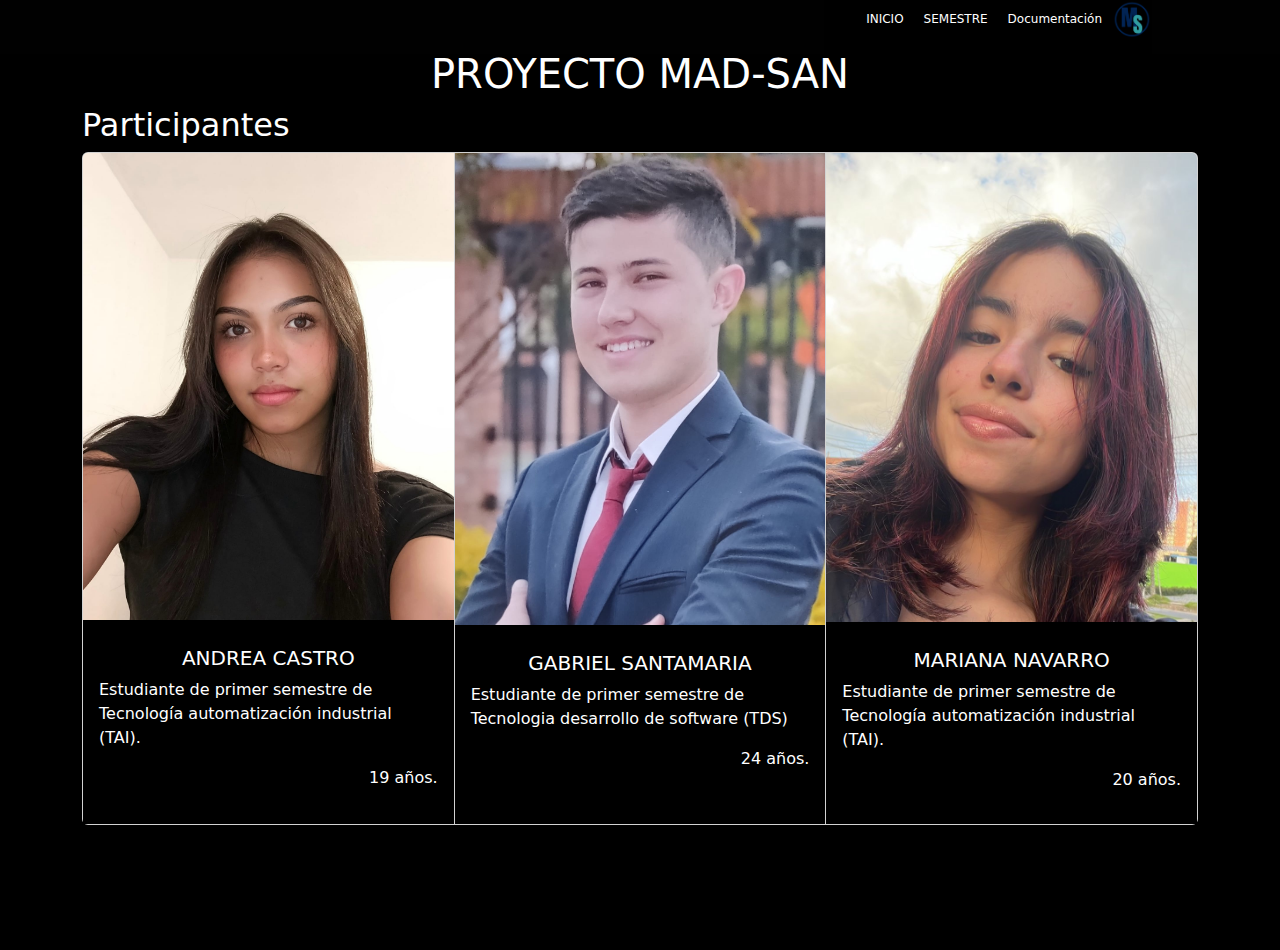
<file: index.html>
<!DOCTYPE html>
<html lang="en">
<head>
    <meta charset="UTF-8">
    <meta name="viewport" content="width=device-width, initial-scale=1.0">
    <link href="https://cdn.jsdelivr.net/npm/bootstrap@5.3.3/dist/css/bootstrap.min.css" rel="stylesheet" integrity="sha384-QWTKZyjpPEjISv5WaRU9OFeRpok6YctnYmDr5pNlyT2bRjXh0JMhjY6hW+ALEwIH" crossorigin="anonymous">
    <script src="https://cdn.jsdelivr.net/npm/bootstrap@5.3.3/dist/js/bootstrap.bundle.min.js" integrity="sha384-YvpcrYf0tY3lHB60NNkmXc5s9fDVZLESaAA55NDzOxhy9GkcIdslK1eN7N6jIeHz" crossorigin="anonymous"></script>
    <script src="https://cdn.jsdelivr.net/npm/@popperjs/core@2.11.8/dist/umd/popper.min.js" integrity="sha384-I7E8VVD/ismYTF4hNIPjVp/Zjvgyol6VFvRkX/vR+Vc4jQkC+hVqc2pM8ODewa9r" crossorigin="anonymous"></script>
    <script src="https://cdn.jsdelivr.net/npm/bootstrap@5.3.3/dist/js/bootstrap.min.js" integrity="sha384-0pUGZvbkm6XF6gxjEnlmuGrJXVbNuzT9qBBavbLwCsOGabYfZo0T0to5eqruptLy" crossorigin="anonymous"></script>
    <link rel="icon" href="IMG/Logo.ico">
    <title>MAD-SAN</title>
    <link rel="stylesheet" href="CSS/estilos.css">
    <!--script src="JS/Acciones.js"></-script>-->
</head>

<body>

  <header class="header">

    <div class="logo"></div>
    <input type="checkbox" id="toggle">
    <label for="toggle"> <img src="IMG/Menu.svg" alt="menu"></label>

    <nav class="navigation">
        <ul> 
            <li><a href="index.html">INICIO</a></li>
            <li>
              <a href="#">SEMESTRE</a>
              <ul>
                  <li><a href="Semestre1.html">Semestre I</a></li>
                  <li><a href="Semestre2.html">Semestre II</a></li>
                  <li><a href="Semestre3.html">Semestre III</a></li>
                  <li><a href="Semestre4.html">Semestre IV</a></li>
                  <li><a href="Semestre5.html">Semestre V</a></li>
                  <li><a href="Semestre6.html">Semestre VI</a></li>
              </ul>
            </li>
            <li><a href="DOCS/Documento.pdf" target="_blank">Documentación</a></li>
        </ul>
        <img id="logo" src="IMG/logo.png" alt="Logo de MAD-SAN">
    </nav>
  </header>
    <div class="container">      
        <h1 class="title1">PROYECTO MAD-SAN</h1>
        <h2>Participantes</h2>
        <div class="card-group">
            <div class="card">
              <img src="IMG/Andrea.jpg" class="card-img-top" alt="...">
              <div class="card-body">
                <h5 class="card-title">ANDREA CASTRO</h5>
                <p class="card-text">Estudiante de primer semestre de Tecnología automatización industrial (TAI).</p>
                <p class="card-text1">19 años.</p>
                <!--p class="card-text"><small class="text-body-secondary"></small></1-p>-->
              </div>
            </div>
            <div class="card">
              <img src="IMG/Gabriel.jpg" class="card-img-top" alt="...">
              <div class="card-body">
                <h5 class="card-title">GABRIEL SANTAMARIA</h5>
                <p class="card-text">Estudiante de primer semestre de Tecnologia desarrollo de software (TDS)</p>
                <p class="card-text1">24 años.</p>
                <!--p class="card-text"><small class="text-body-secondary"></small></1-p>-->
              </div>
            </div>
            <div class="card">
              <img src="IMG/Mariana.jpg" class="card-img-top" alt="...">
              <div class="card-body">
                <h5 class="card-title">MARIANA NAVARRO</h5>
                <p class="card-text">Estudiante de primer semestre de Tecnología automatización industrial (TAI).</p>
                <p class="card-text1">20 años.</p>
                <!--p class="card-text"><small class="text-body-secondary"></small></1-p>-->
            </div>
            </div>
        </div>    
    </div>
</body>

</html>
</file>
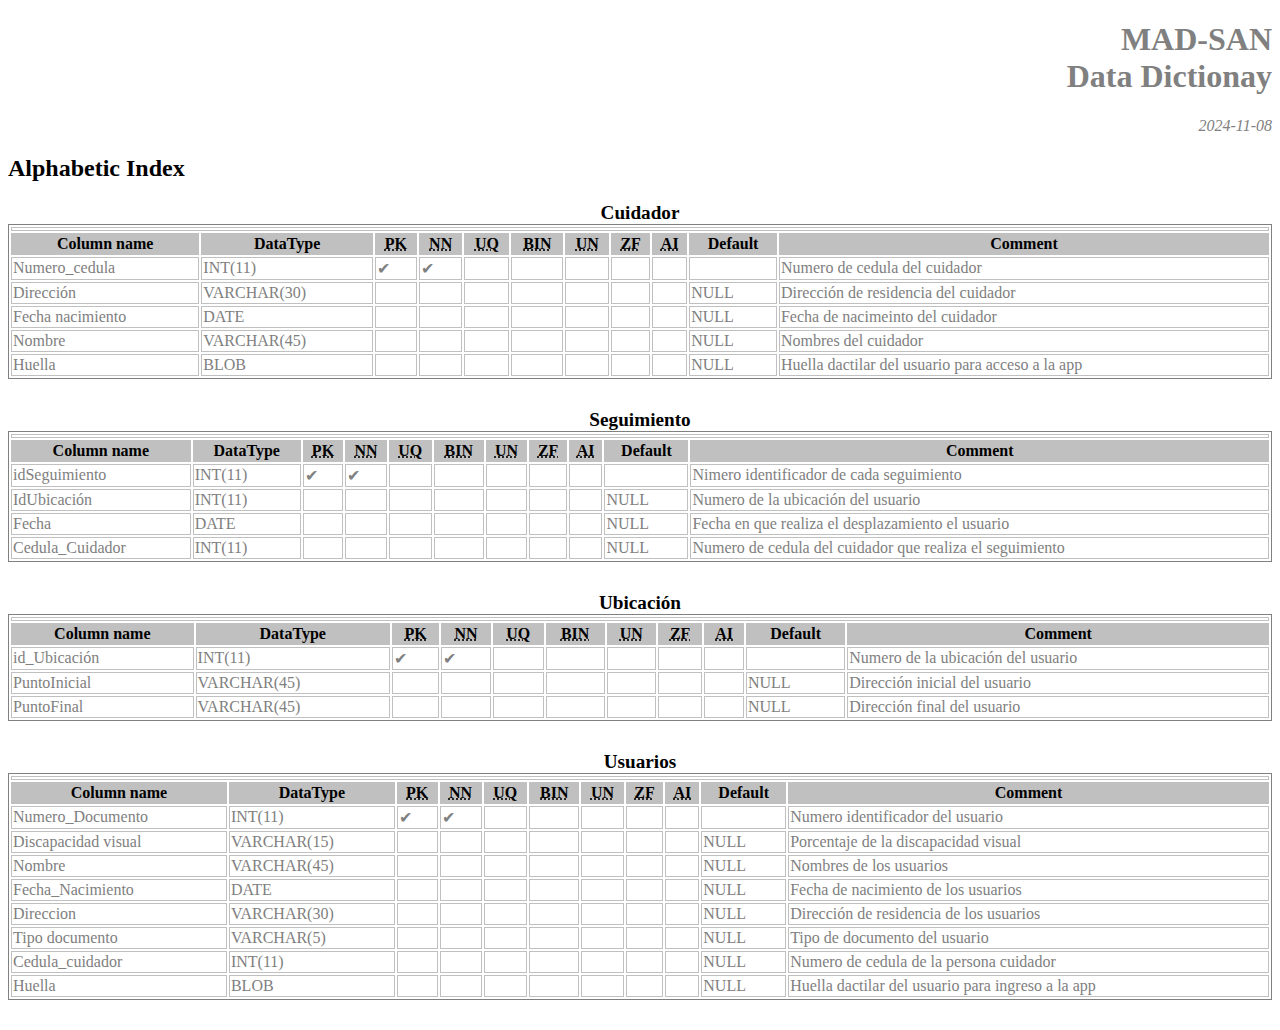
<file: Dic_Datos.html>
<!DOCTYPE html>
<html>
<head>
    <meta charset="UTF-8" />
    <meta name="author" content="WB DataDic" />
    <meta name="description" content="madsan Data Dictionary." />
    <title>MAD-SAN Data Dictionary</title>
    <style type="text/css">
    table{
        width: 100%;
        margin-bottom: 30px;
    }
    abbr{
        cursor: help;
    }
    table, td, th{
        border-style: solid;
        border-width: 1px;
    }
    table caption{
        font-size: 120%;
        font-weight: bold;
    }
    caption{
        color: black;
    }
    td, th{
        border-color: silver;
    }
    tr:hover{
        color: #333;
        background-color: #F2F2F2;
    }
    th{
        background-color: silver;
    }
    td{
        color: gray;
    }
    ul{
        font-style: italic;
    }
    #title-sect{
        color: gray;
        text-align: right;
    }
    .proj-desc{
        text-align: right;
    }
    </style>
</head>
<body>
    <div id="title-sect">
        <h1>MAD-SAN<br> Data Dictionay</h1>
        <p><em>2024-11-08</em></p>
        <p class="proj-desc"><em></em></p>
    </div>
    <h2>Alphabetic Index</h2>
        <!--ul>
            <li><a href='#cuidador'>cuidador</a></li>
            <li><a href='#seguimiento'>seguimiento</a></li>
            <li><a href='#ubicación'>ubicación</a></li>
            <li><a href='#usuarios'>usuarios</a></li>
        </-ul>-->
    <table id='cuidador'>
        <caption>Cuidador</caption>
        <tr><td colspan='11'></td></tr>
        <tr>
            <th>Column name</th>
            <th>DataType</th>
            <th><abbr title='Primary Key'>PK</abbr></th>
            <th><abbr title='Not Null'>NN</abbr></th>
            <th><abbr title='Unique'>UQ</abbr></th>
            <th><abbr title='Binary'>BIN</abbr></th>
            <th><abbr title='Unsigned'>UN</abbr></th>
            <th><abbr title='Zero Fill'>ZF</abbr></th>
            <th><abbr title='Auto Increment'>AI</abbr></th>
            <th>Default</th>
            <th>Comment</th>
        </tr>
        <tr>
            <td>Numero_cedula</td>
            <td>INT(11)</td>
            <td>&#10004;</td>
            <td>&#10004;</td>
            <td>&nbsp;</td>
            <td>&nbsp;</td>
            <td>&nbsp;</td>
            <td>&nbsp;</td>
            <td class='attr'>&nbsp;</td>
            <td></td>
            <td>Numero de cedula del cuidador</td>
        </tr>
        <tr>
            <td>Dirección</td>
            <td>VARCHAR(30)</td>
            <td>&nbsp;</td>
            <td>&nbsp;</td>
            <td>&nbsp;</td>
            <td>&nbsp;</td>
            <td>&nbsp;</td>
            <td>&nbsp;</td>
            <td class='attr'>&nbsp;</td>
            <td>NULL</td>
            <td>Dirección de residencia del cuidador</td>
        </tr>
        <tr>
            <td>Fecha nacimiento</td>
            <td>DATE</td>
            <td>&nbsp;</td>
            <td>&nbsp;</td>
            <td>&nbsp;</td>
            <td>&nbsp;</td>
            <td>&nbsp;</td>
            <td>&nbsp;</td>
            <td class='attr'>&nbsp;</td>
            <td>NULL</td>
            <td>Fecha de nacimeinto del cuidador</td>
        </tr>
        <tr>
            <td>Nombre</td>
            <td>VARCHAR(45)</td>
            <td>&nbsp;</td>
            <td>&nbsp;</td>
            <td>&nbsp;</td>
            <td>&nbsp;</td>
            <td>&nbsp;</td>
            <td>&nbsp;</td>
            <td class='attr'>&nbsp;</td>
            <td>NULL</td>
            <td>Nombres del cuidador</td>
        </tr>
        <tr>
            <td>Huella</td>
            <td>BLOB</td>
            <td>&nbsp;</td>
            <td>&nbsp;</td>
            <td>&nbsp;</td>
            <td>&nbsp;</td>
            <td>&nbsp;</td>
            <td>&nbsp;</td>
            <td class='attr'>&nbsp;</td>
            <td>NULL</td>
            <td>Huella dactilar del usuario para acceso a la app</td>
        </tr>
    <table id='seguimiento'>
        <caption>Seguimiento</caption>
        <tr><td colspan='11'></td></tr>
        <tr>
            <th>Column name</th>
            <th>DataType</th>
            <th><abbr title='Primary Key'>PK</abbr></th>
            <th><abbr title='Not Null'>NN</abbr></th>
            <th><abbr title='Unique'>UQ</abbr></th>
            <th><abbr title='Binary'>BIN</abbr></th>
            <th><abbr title='Unsigned'>UN</abbr></th>
            <th><abbr title='Zero Fill'>ZF</abbr></th>
            <th><abbr title='Auto Increment'>AI</abbr></th>
            <th>Default</th>
            <th>Comment</th>
        </tr>
        <tr>
            <td>idSeguimiento</td>
            <td>INT(11)</td>
            <td>&#10004;</td>
            <td>&#10004;</td>
            <td>&nbsp;</td>
            <td>&nbsp;</td>
            <td>&nbsp;</td>
            <td>&nbsp;</td>
            <td class='attr'>&nbsp;</td>
            <td></td>
            <td>Nimero identificador de cada seguimiento</td>
        </tr>
        <tr>
            <td>IdUbicación</td>
            <td>INT(11)</td>
            <td>&nbsp;</td>
            <td>&nbsp;</td>
            <td>&nbsp;</td>
            <td>&nbsp;</td>
            <td>&nbsp;</td>
            <td>&nbsp;</td>
            <td class='attr'>&nbsp;</td>
            <td>NULL</td>
            <td>Numero de la ubicación del usuario</td>
        </tr>
        <tr>
            <td>Fecha</td>
            <td>DATE</td>
            <td>&nbsp;</td>
            <td>&nbsp;</td>
            <td>&nbsp;</td>
            <td>&nbsp;</td>
            <td>&nbsp;</td>
            <td>&nbsp;</td>
            <td class='attr'>&nbsp;</td>
            <td>NULL</td>
            <td>Fecha en que realiza el desplazamiento el usuario</td>
        </tr>
        <tr>
            <td>Cedula_Cuidador</td>
            <td>INT(11)</td>
            <td>&nbsp;</td>
            <td>&nbsp;</td>
            <td>&nbsp;</td>
            <td>&nbsp;</td>
            <td>&nbsp;</td>
            <td>&nbsp;</td>
            <td class='attr'>&nbsp;</td>
            <td>NULL</td>
            <td>Numero de cedula del cuidador que realiza el seguimiento</td>
        </tr>
    <table id='ubicación'>
        <caption>Ubicación</caption>
        <tr><td colspan='11'></td></tr>
        <tr>
            <th>Column name</th>
            <th>DataType</th>
            <th><abbr title='Primary Key'>PK</abbr></th>
            <th><abbr title='Not Null'>NN</abbr></th>
            <th><abbr title='Unique'>UQ</abbr></th>
            <th><abbr title='Binary'>BIN</abbr></th>
            <th><abbr title='Unsigned'>UN</abbr></th>
            <th><abbr title='Zero Fill'>ZF</abbr></th>
            <th><abbr title='Auto Increment'>AI</abbr></th>
            <th>Default</th>
            <th>Comment</th>
        </tr>
        <tr>
            <td>id_Ubicación</td>
            <td>INT(11)</td>
            <td>&#10004;</td>
            <td>&#10004;</td>
            <td>&nbsp;</td>
            <td>&nbsp;</td>
            <td>&nbsp;</td>
            <td>&nbsp;</td>
            <td>&nbsp;</td>
            <td></td>
            <td>Numero de la ubicación del usuario</td>
        </tr>
        <tr>
            <td>PuntoInicial</td>
            <td>VARCHAR(45)</td>
            <td>&nbsp;</td>
            <td>&nbsp;</td>
            <td>&nbsp;</td>
            <td>&nbsp;</td>
            <td>&nbsp;</td>
            <td>&nbsp;</td>
            <td class='attr'>&nbsp;</td>
            <td>NULL</td>
            <td>Dirección inicial del usuario</td>
        </tr>
        <tr>
            <td>PuntoFinal</td>
            <td>VARCHAR(45)</td>
            <td>&nbsp;</td>
            <td>&nbsp;</td>
            <td>&nbsp;</td>
            <td>&nbsp;</td>
            <td>&nbsp;</td>
            <td>&nbsp;</td>
            <td class='attr'>&nbsp;</td>
            <td>NULL</td>
            <td>Dirección final del usuario</td>
        </tr>
    <table id='Usuarios'>
        <caption>Usuarios</caption>
        <tr><td colspan='11'></td></tr>
        <tr>
            <th>Column name</th>
            <th>DataType</th>
            <th><abbr title='Primary Key'>PK</abbr></th>
            <th><abbr title='Not Null'>NN</abbr></th>
            <th><abbr title='Unique'>UQ</abbr></th>
            <th><abbr title='Binary'>BIN</abbr></th>
            <th><abbr title='Unsigned'>UN</abbr></th>
            <th><abbr title='Zero Fill'>ZF</abbr></th>
            <th><abbr title='Auto Increment'>AI</abbr></th>
            <th>Default</th>
            <th>Comment</th>
        </tr>
        <tr>
            <td>Numero_Documento</td>
            <td>INT(11)</td>
            <td>&#10004;</td>
            <td>&#10004;</td>
            <td>&nbsp;</td>
            <td>&nbsp;</td>
            <td>&nbsp;</td>
            <td>&nbsp;</td>
            <td class='attr'>&nbsp;</td>
            <td></td>
            <td>Numero identificador del usuario </td>
        </tr>
        <tr>
            <td>Discapacidad visual</td>
            <td>VARCHAR(15)</td>
            <td>&nbsp;</td>
            <td>&nbsp;</td>
            <td>&nbsp;</td>
            <td>&nbsp;</td>
            <td>&nbsp;</td>
            <td>&nbsp;</td>
            <td class='attr'>&nbsp;</td>
            <td>NULL</td>
            <td>Porcentaje de la discapacidad visual </td>
        </tr>
        <tr>
            <td>Nombre</td>
            <td>VARCHAR(45)</td>
            <td>&nbsp;</td>
            <td>&nbsp;</td>
            <td>&nbsp;</td>
            <td>&nbsp;</td>
            <td>&nbsp;</td>
            <td>&nbsp;</td>
            <td class='attr'>&nbsp;</td>
            <td>NULL</td>
            <td>Nombres de los usuarios</td>
        </tr>
        <tr>
            <td>Fecha_Nacimiento</td>
            <td>DATE</td>
            <td>&nbsp;</td>
            <td>&nbsp;</td>
            <td>&nbsp;</td>
            <td>&nbsp;</td>
            <td>&nbsp;</td>
            <td>&nbsp;</td>
            <td class='attr'>&nbsp;</td>
            <td>NULL</td>
            <td>Fecha de nacimiento de los usuarios </td>
        </tr>
        <tr>
            <td>Direccion</td>
            <td>VARCHAR(30)</td>
            <td>&nbsp;</td>
            <td>&nbsp;</td>
            <td>&nbsp;</td>
            <td>&nbsp;</td>
            <td>&nbsp;</td>
            <td>&nbsp;</td>
            <td class='attr'>&nbsp;</td>
            <td>NULL</td>
            <td>Dirección de residencia de los usuarios</td>
        </tr>
        <tr>
            <td>Tipo documento</td>
            <td>VARCHAR(5)</td>
            <td>&nbsp;</td>
            <td>&nbsp;</td>
            <td>&nbsp;</td>
            <td>&nbsp;</td>
            <td>&nbsp;</td>
            <td>&nbsp;</td>
            <td class='attr'>&nbsp;</td>
            <td>NULL</td>
            <td>Tipo de documento del usuario</td>
        </tr>
        <tr>
            <td>Cedula_cuidador</td>
            <td>INT(11)</td>
            <td>&nbsp;</td>
            <td>&nbsp;</td>
            <td>&nbsp;</td>
            <td>&nbsp;</td>
            <td>&nbsp;</td>
            <td>&nbsp;</td>
            <td class='attr'>&nbsp;</td>
            <td>NULL</td>
            <td>Numero de cedula de la persona cuidador</td>
        </tr>
        <tr>
            <td>Huella</td>
            <td>BLOB</td>
            <td>&nbsp;</td>
            <td>&nbsp;</td>
            <td>&nbsp;</td>
            <td>&nbsp;</td>
            <td>&nbsp;</td>
            <td>&nbsp;</td>
            <td class='attr'>&nbsp;</td>
            <td>NULL</td>
            <td>Huella dactilar del usuario para ingreso a la app</td>
        </tr>
    </tabl>
</body>
</html>
</file>
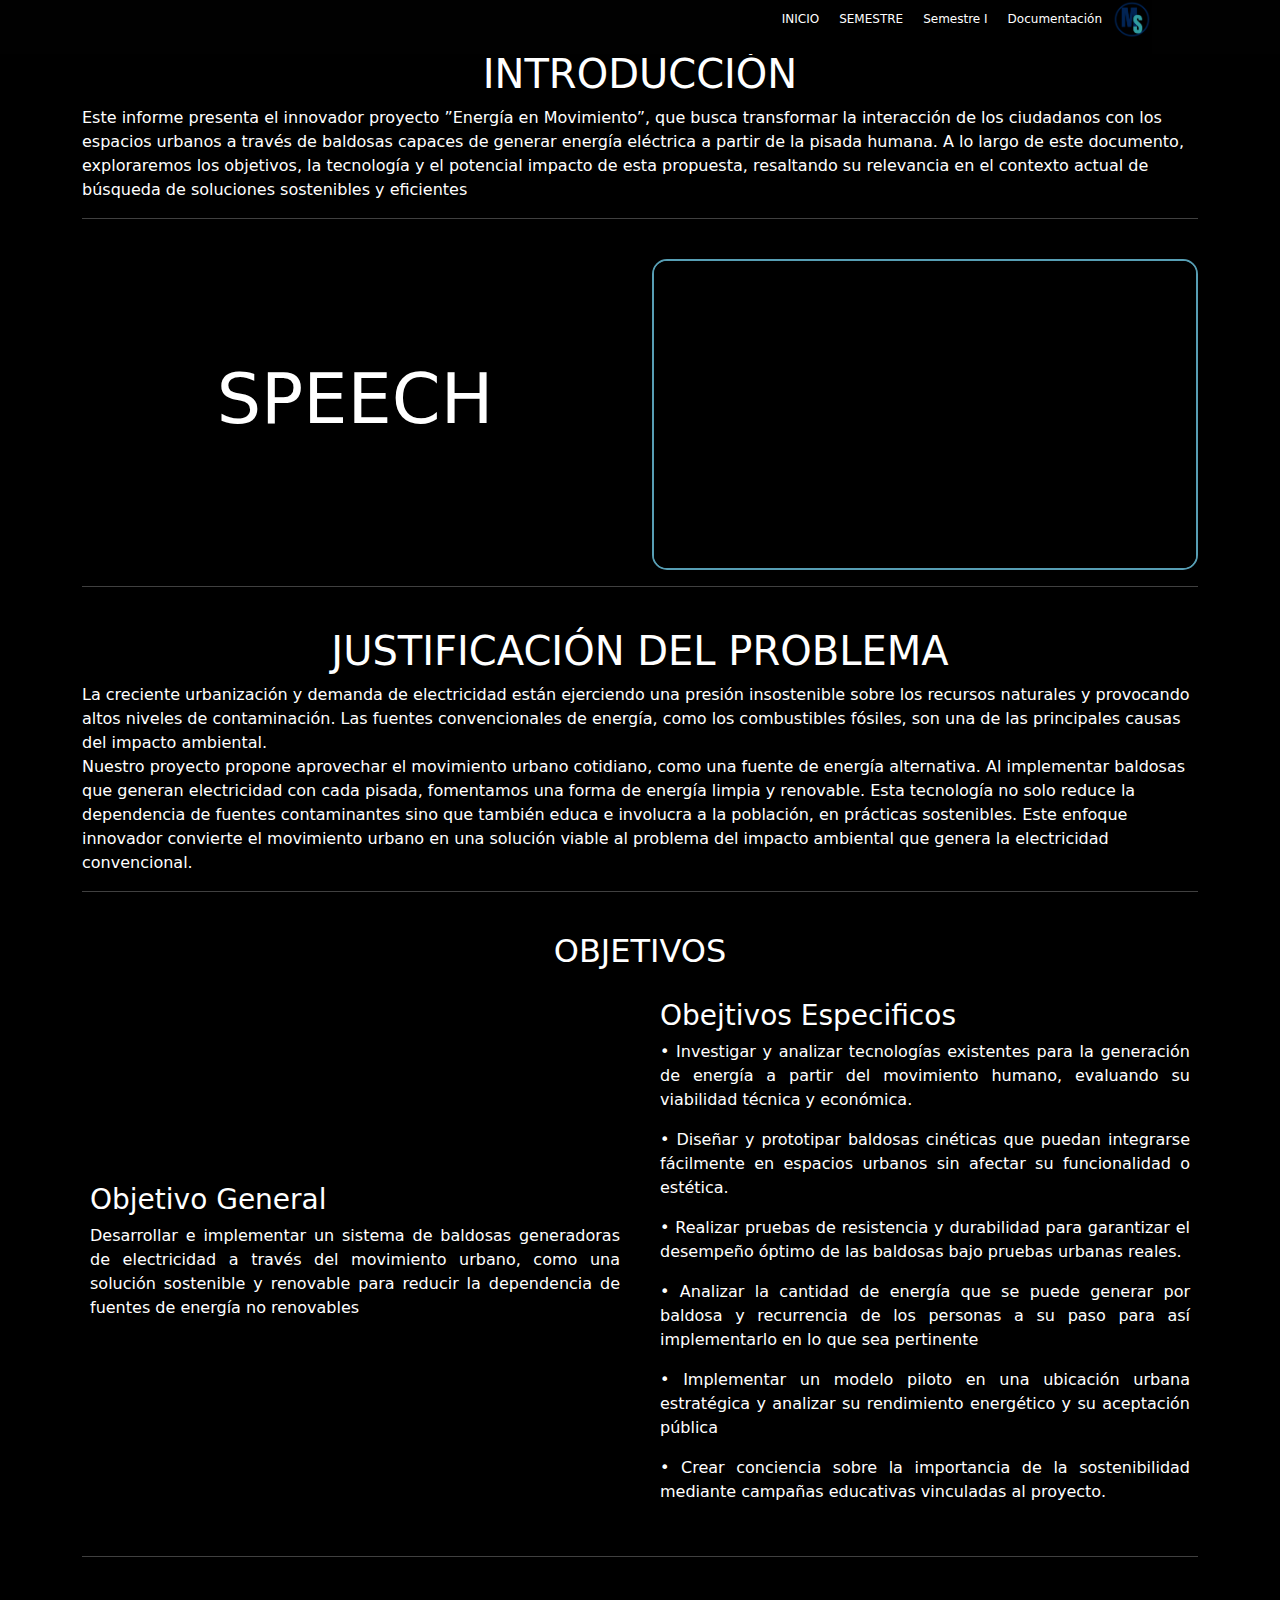
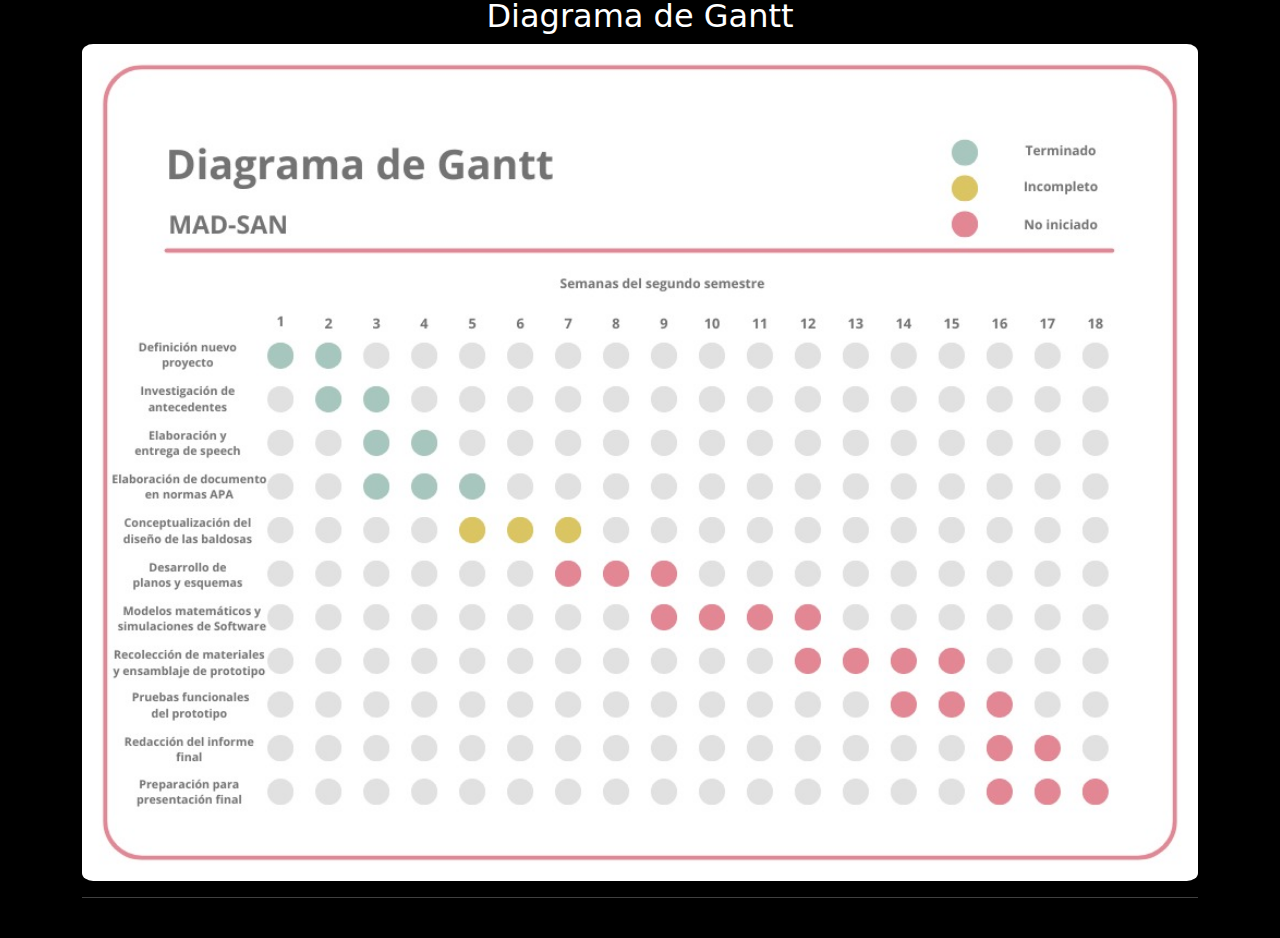
<file: Semestre1.html>
<!DOCTYPE html>
<html lang="en">
<head>
  <meta charset="UTF-8">
  <meta name="viewport" content="width=device-width, initial-scale=1.0">
  <link href="https://cdn.jsdelivr.net/npm/bootstrap@5.3.3/dist/css/bootstrap.min.css" rel="stylesheet" integrity="sha384-QWTKZyjpPEjISv5WaRU9OFeRpok6YctnYmDr5pNlyT2bRjXh0JMhjY6hW+ALEwIH" crossorigin="anonymous">
  <script src="https://cdn.jsdelivr.net/npm/bootstrap@5.3.3/dist/js/bootstrap.bundle.min.js" integrity="sha384-YvpcrYf0tY3lHB60NNkmXc5s9fDVZLESaAA55NDzOxhy9GkcIdslK1eN7N6jIeHz" crossorigin="anonymous"></script>
  <script src="https://cdn.jsdelivr.net/npm/@popperjs/core@2.11.8/dist/umd/popper.min.js" integrity="sha384-I7E8VVD/ismYTF4hNIPjVp/Zjvgyol6VFvRkX/vR+Vc4jQkC+hVqc2pM8ODewa9r" crossorigin="anonymous"></script>
  <script src="https://cdn.jsdelivr.net/npm/bootstrap@5.3.3/dist/js/bootstrap.min.js" integrity="sha384-0pUGZvbkm6XF6gxjEnlmuGrJXVbNuzT9qBBavbLwCsOGabYfZo0T0to5eqruptLy" crossorigin="anonymous"></script>
    <title>MAD-SAN</title>
    <link rel="stylesheet" href="CSS/estilos.css">
    <!--script src="JS/Acciones.js"></-script>-->
</head>
<header class="header">

  <div class="logo"></div>
  <input type="checkbox" id="toggle">
  <label for="toggle"> <img src="IMG/Menu.svg" alt="menu"></label>

  <nav class="navigation">

      <ul>
          <li><a href="index.html">INICIO</a></li>
          <li>
            <a href="#">SEMESTRE</a>
            <ul>
                <li><a href="Semestre2.html">Semestre II</a></li>
                <li><a href="Semestre3.html">Semestre III</a></li>
                <li><a href="Semestre4.html">Semestre IV</a></li>
                <li><a href="Semestre5.html">Semestre V</a></li>
                <li><a href="Semestre6.html">Semestre VI</a></li>
            </ul>
            <li>
              <a href="Semestre1.html">Semestre I</a>
              <ul>
                <li><a href="#Objetivos">Obejtivos</a></li>
                <li><a href="#Diagrama">Diagrama de Gantt</a></li>
                <!--li><a href="#Matriz">Matriz de riesgos</a></li>
                <li><a href="#Modelo">Modelos</a></li>
                <li><a href="Dic_Datos.html" target="_blank">Diccionario datos</a></li>
                <li><a href="#Encuesta">Encuesta</a></li>-->
              </ul>
            </li>
          </li>
          <li><a href="DOCS/Documento.pdf" target="_blank">Documentación</a></li>
      </ul>
      <img id="logo" src="IMG/logo.png" alt="Logo de MAD-SAN">
  </nav>
</header>
<body>
  <div class="container">
  <div>
    <h1 class="title1">INTRODUCCIÓN</h1>
    <p>Este informe presenta el innovador proyecto ”Energía en Movimiento”, que busca transformar la interacción de los ciudadanos con los espacios urbanos a través de baldosas capaces de generar energía eléctrica a partir de la pisada humana. A lo largo de este documento, exploraremos los objetivos, la tecnología y el potencial impacto de esta propuesta, resaltando su relevancia en el contexto actual de búsqueda de soluciones sostenibles y eficientes</p>
  </div>
  <hr width="100%" noshade="noshade"><br>
    <div class="row">
      <div class="col">
        <h2 id="speech">SPEECH</h2>
      </div>
      <div class="col">
        <div class="contenedor-video">
          <iframe width="1151" height="652" src="https://www.youtube.com/embed/sXpHyKUHCwE" title="8 de abril de 2025" frameborder="0" allow="accelerometer; autoplay; clipboard-write; encrypted-media; gyroscope; picture-in-picture; web-share" referrerpolicy="strict-origin-when-cross-origin" allowfullscreen></iframe>
        </div>
      </div>
    </div>
    <hr noshade="noshade"><br>
      <h1 class="title2">JUSTIFICACIÓN DEL PROBLEMA</h1>
      <P>La creciente urbanización y demanda de electricidad están ejerciendo una presión insostenible sobre los recursos naturales y provocando altos niveles de contaminación. Las fuentes convencionales de energía, como los combustibles fósiles, son una de las principales causas del impacto ambiental. <br> Nuestro proyecto propone aprovechar el movimiento urbano cotidiano, como una fuente de energía alternativa. Al implementar baldosas que generan electricidad con cada pisada, fomentamos una forma de energía limpia y renovable. Esta tecnología no solo reduce la dependencia de fuentes contaminantes sino que también educa e involucra a la población, en prácticas sostenibles. Este enfoque innovador convierte el movimiento urbano en una solución viable al problema del impacto ambiental que genera la electricidad convencional.
        </P>
    <hr width="100%" noshade="noshade"><br>
      <h2 class="title2" id="Objetivos">OBJETIVOS</h2>
      <div class="row">
        <div id="col1">
          <h3 id="c">Objetivo General</h3>
            <p>Desarrollar e implementar un sistema de baldosas generadoras de electricidad a través del movimiento urbano, como una solución sostenible y renovable para reducir la dependencia de fuentes de energía no renovables</p>
        </div>
        <div id="col2">
          <h3>Obejtivos Especificos</h3>
            <p>• Investigar y analizar tecnologías existentes para la generación de energía a partir del movimiento humano, evaluando su viabilidad técnica y económica.</p>
            <p>• Diseñar y prototipar baldosas cinéticas que puedan integrarse fácilmente en espacios urbanos sin afectar su funcionalidad o estética.</p>
            <p>• Realizar pruebas de resistencia y durabilidad para garantizar el desempeño óptimo de las baldosas bajo pruebas urbanas reales.</p>
            <p>• Analizar la cantidad de energía que se puede generar por baldosa y recurrencia de los personas a su paso para así implementarlo en lo que sea pertinente </p>
            <p>• Implementar un modelo piloto en una ubicación urbana estratégica y analizar su rendimiento energético y su aceptación pública</p>
            <p>• Crear conciencia sobre la importancia de la sostenibilidad mediante campañas educativas vinculadas al proyecto.</p>
        </div>
      </div>
    <hr width="100%" noshade="noshade"><br>
      <h2 class="title2" id="Diagrama">Diagrama de Gantt</h2>
      <img class="Diagrama" src="IMG/Diagrama.jpg" alt="">
    <hr width="100%" noshade="noshade"><br>
      <!--h2 class="title2" id="Matriz">Matriz de riesgos</h2>
    <hr width="100%" noshade="noshade"><br>
    <h2 class="title2" id="Modelo">MODELOS</h2>
    <div class="row">
      <div class="col">
      <h2 class="title2">Entidad-Relación</h2>
      <img class="Modelo" src="IMG/Modelo ER.jpeg" alt="">
      </div>
      <div class="col">
      <h2 class="title2">Relacional</h2>
      <img class="Modelo" src="IMG/Modelo Relacional.jpeg" alt="">
      </div>
    </div>
    <hr width="100%" noshade="noshade"><br>
      <h2 class="title2" id="Encuesta">Encuesta</h2>
      <embed class="DOC" src="DOCS/Encuesta.pdf" type="application/pdf"alt="Encuesta">
    <hr width="100%" noshade="noshade"><br>-->
  </div>
</div>
</body>
</html>
</file>
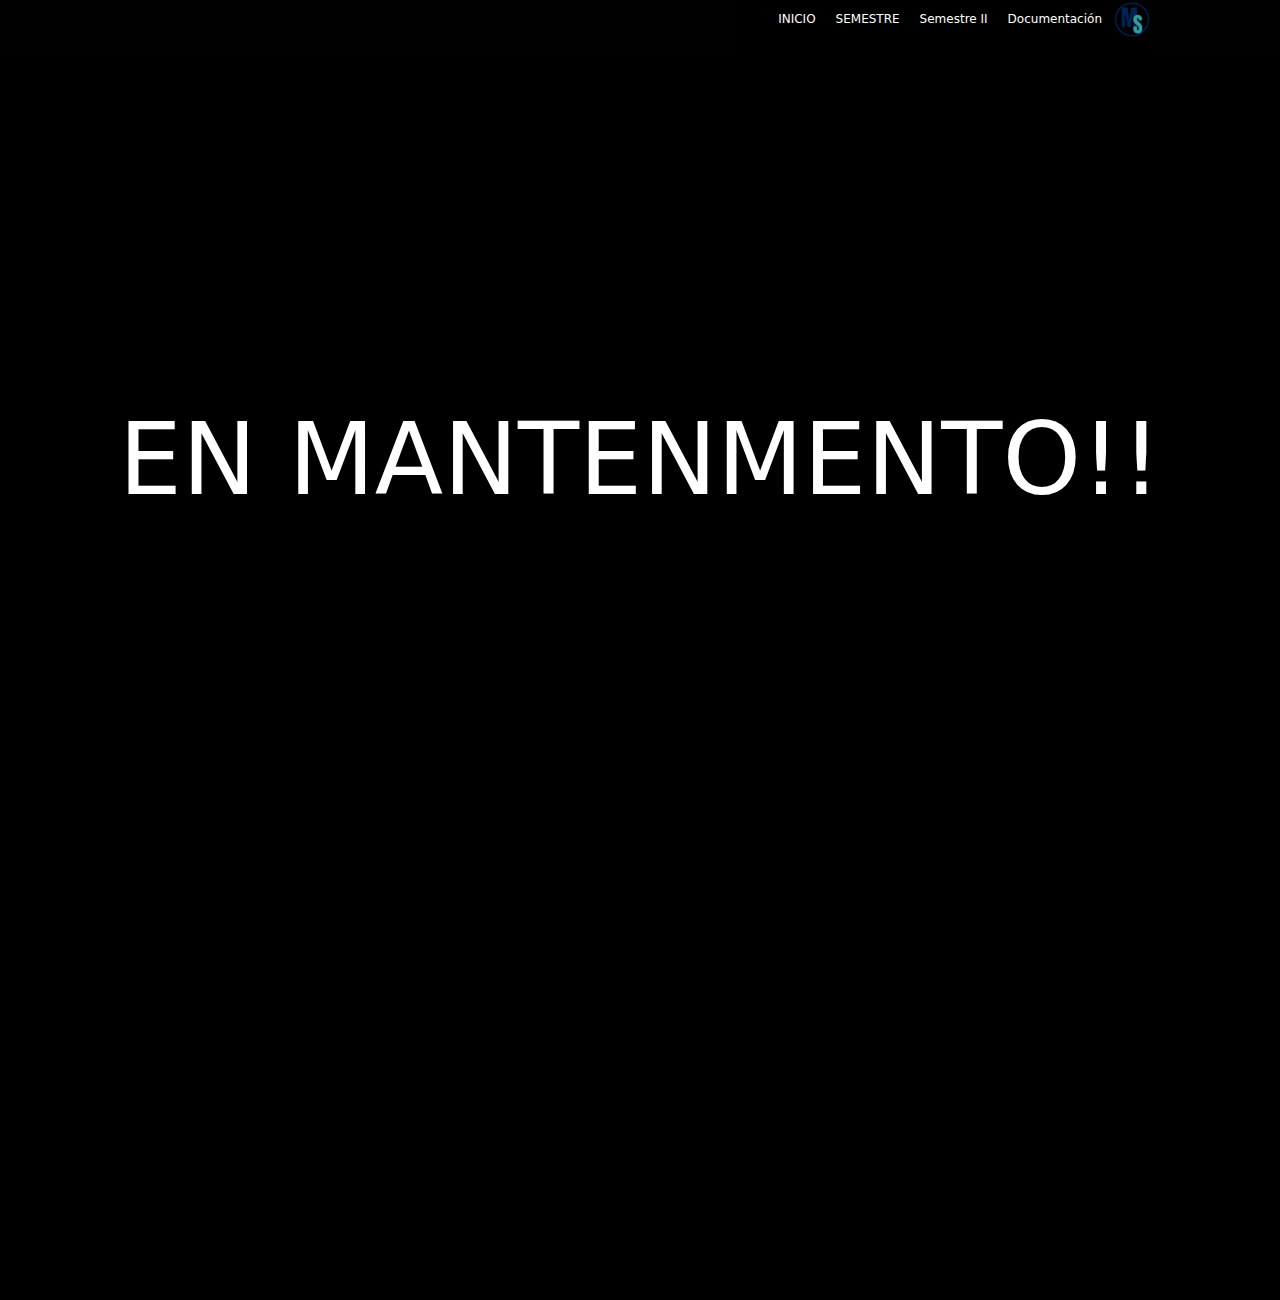
<file: Semestre2.html>
<!DOCTYPE html>
<html lang="en">
<head>
    <meta charset="UTF-8">
    <meta name="viewport" content="width=device-width, initial-scale=1.0">
    <link href="https://cdn.jsdelivr.net/npm/bootstrap@5.3.3/dist/css/bootstrap.min.css" rel="stylesheet" integrity="sha384-QWTKZyjpPEjISv5WaRU9OFeRpok6YctnYmDr5pNlyT2bRjXh0JMhjY6hW+ALEwIH" crossorigin="anonymous">
    <script src="https://cdn.jsdelivr.net/npm/bootstrap@5.3.3/dist/js/bootstrap.bundle.min.js" integrity="sha384-YvpcrYf0tY3lHB60NNkmXc5s9fDVZLESaAA55NDzOxhy9GkcIdslK1eN7N6jIeHz" crossorigin="anonymous"></script>
    <script src="https://cdn.jsdelivr.net/npm/@popperjs/core@2.11.8/dist/umd/popper.min.js" integrity="sha384-I7E8VVD/ismYTF4hNIPjVp/Zjvgyol6VFvRkX/vR+Vc4jQkC+hVqc2pM8ODewa9r" crossorigin="anonymous"></script>
    <script src="https://cdn.jsdelivr.net/npm/bootstrap@5.3.3/dist/js/bootstrap.min.js" integrity="sha384-0pUGZvbkm6XF6gxjEnlmuGrJXVbNuzT9qBBavbLwCsOGabYfZo0T0to5eqruptLy" crossorigin="anonymous"></script>
    <link rel="stylesheet" href="CSS/estilos.css">
    <title>MAD-SAN</title>
</head>
<header class="header">

  <div class="logo"></div>
  <input type="checkbox" id="toggle">
  <label for="toggle"> <img src="IMG/Menu.svg" alt="menu"></label>

  <nav class="navigation">

      <ul>
          <li><a href="index.html">INICIO</a></li>
          <li>
            <a href="#">SEMESTRE</a>
            <ul>
                <li><a href="Semestre1.html">Semestre I</a></li>
                <li><a href="Semestre3.html">Semestre III</a></li>
                <li><a href="Semestre4.html">Semestre IV</a></li>
                <li><a href="Semestre5.html">Semestre V</a></li>
                <li><a href="Semestre6.html">Semestre VI</a></li>
            </ul>
            <li><a href="Semestre2.html">Semestre II</a></li>
          </li>
          <li><a href="DOCS/Documento.pdf" target="_blank">Documentación</a></li>
      </ul>
      <img id="logo" src="IMG/logo.png" alt="Logo de MAD-SAN">
  </nav>
</header>
<body class="container">

  <h1 class="Proximamente">EN MANTENMENTO!!</h1>
  
</body>
</html>
</file>
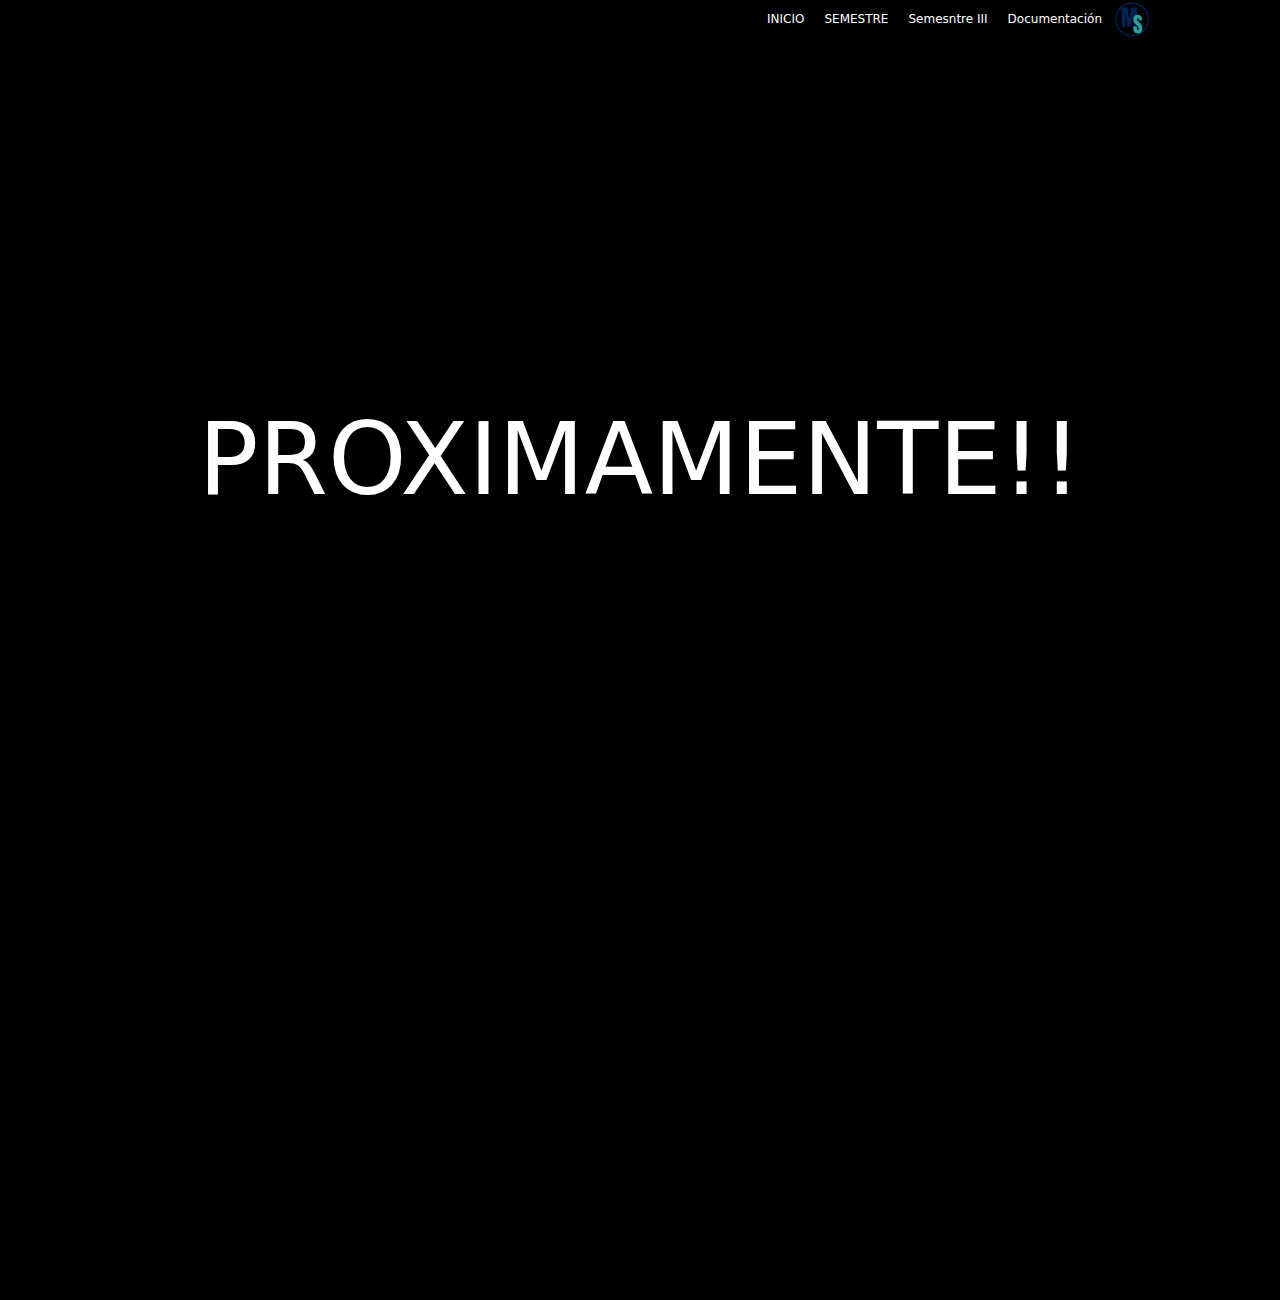
<file: Semestre3.html>
<!DOCTYPE html>
<html lang="en">
<head>
    <meta charset="UTF-8">
    <meta name="viewport" content="width=device-width, initial-scale=1.0">
    <link href="https://cdn.jsdelivr.net/npm/bootstrap@5.3.3/dist/css/bootstrap.min.css" rel="stylesheet" integrity="sha384-QWTKZyjpPEjISv5WaRU9OFeRpok6YctnYmDr5pNlyT2bRjXh0JMhjY6hW+ALEwIH" crossorigin="anonymous">
    <script src="https://cdn.jsdelivr.net/npm/bootstrap@5.3.3/dist/js/bootstrap.bundle.min.js" integrity="sha384-YvpcrYf0tY3lHB60NNkmXc5s9fDVZLESaAA55NDzOxhy9GkcIdslK1eN7N6jIeHz" crossorigin="anonymous"></script>
    <script src="https://cdn.jsdelivr.net/npm/@popperjs/core@2.11.8/dist/umd/popper.min.js" integrity="sha384-I7E8VVD/ismYTF4hNIPjVp/Zjvgyol6VFvRkX/vR+Vc4jQkC+hVqc2pM8ODewa9r" crossorigin="anonymous"></script>
    <script src="https://cdn.jsdelivr.net/npm/bootstrap@5.3.3/dist/js/bootstrap.min.js" integrity="sha384-0pUGZvbkm6XF6gxjEnlmuGrJXVbNuzT9qBBavbLwCsOGabYfZo0T0to5eqruptLy" crossorigin="anonymous"></script>
    <link rel="stylesheet" href="CSS/estilos.css">
    <title>MAD-SAN</title>
</head>
<header class="header">

  <div class="logo"></div>
  <input type="checkbox" id="toggle">
  <label for="toggle"> <img src="IMG/Menu.svg" alt="menu"></label>

  <nav class="navigation">

      <ul>
          <li><a href="index.html">INICIO</a></li>
          <li>
            <a href="#">SEMESTRE</a>
            <ul>
                <li><a href="Semestre1.html">Semestre I</a></li>
                <li><a href="Semestre2.html">Semestre II</a></li>
                <li><a href="Semestre4.html">Semestre IV</a></li>
                <li><a href="Semestre5.html">Semestre V</a></li>
                <li><a href="Semestre6.html">Semestre VI</a></li>
            </ul>
          <li><a href="Semestre3.html">Semesntre III</a></li>
          </li>
          <li><a href="DOCS/Documento.pdf" target="_blank">Documentación</a></li>
      </ul>
      <img id="logo" src="IMG/logo.png" alt="Logo de MAD-SAN">
  </nav>
</header>
<body class="container">
  
    <h1 class="Proximamente">PROXIMAMENTE!!</h1>
   
</body>
</html>
</file>
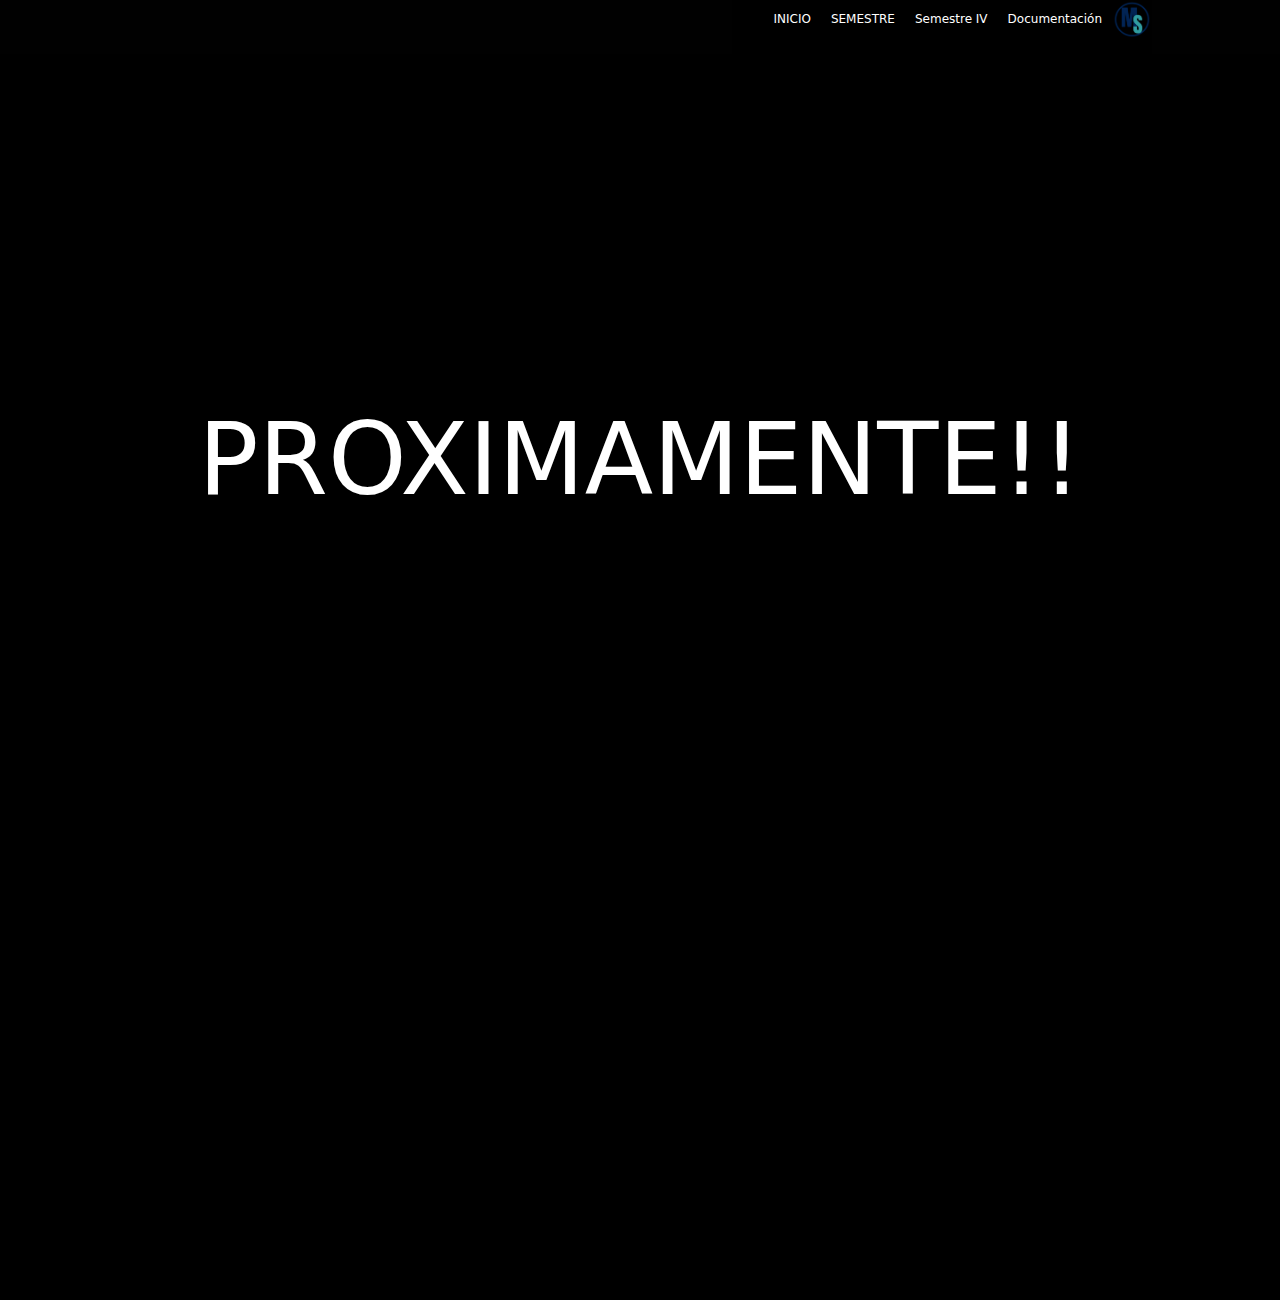
<file: Semestre4.html>
<!DOCTYPE html>
<html lang="en">
<head>
    <meta charset="UTF-8">
    <meta name="viewport" content="width=device-width, initial-scale=1.0">
    <link href="https://cdn.jsdelivr.net/npm/bootstrap@5.3.3/dist/css/bootstrap.min.css" rel="stylesheet" integrity="sha384-QWTKZyjpPEjISv5WaRU9OFeRpok6YctnYmDr5pNlyT2bRjXh0JMhjY6hW+ALEwIH" crossorigin="anonymous">
    <script src="https://cdn.jsdelivr.net/npm/bootstrap@5.3.3/dist/js/bootstrap.bundle.min.js" integrity="sha384-YvpcrYf0tY3lHB60NNkmXc5s9fDVZLESaAA55NDzOxhy9GkcIdslK1eN7N6jIeHz" crossorigin="anonymous"></script>
    <script src="https://cdn.jsdelivr.net/npm/@popperjs/core@2.11.8/dist/umd/popper.min.js" integrity="sha384-I7E8VVD/ismYTF4hNIPjVp/Zjvgyol6VFvRkX/vR+Vc4jQkC+hVqc2pM8ODewa9r" crossorigin="anonymous"></script>
    <script src="https://cdn.jsdelivr.net/npm/bootstrap@5.3.3/dist/js/bootstrap.min.js" integrity="sha384-0pUGZvbkm6XF6gxjEnlmuGrJXVbNuzT9qBBavbLwCsOGabYfZo0T0to5eqruptLy" crossorigin="anonymous"></script>
    <link rel="stylesheet" href="CSS/estilos.css">
    <title>MAD-SAN</title>
</head>
<header class="header">

  <div class="logo"></div>
  <input type="checkbox" id="toggle">
  <label for="toggle"> <img src="IMG/Menu.svg" alt="menu"></label>

  <nav class="navigation">

      <ul>
          <li><a href="index.html">INICIO</a></li>
          <li>
            <a href="#">SEMESTRE</a>
            <ul>
                <li><a href="Semestre1.html">Semestre I</a></li>
                <li><a href="Semestre2.html">Semestre II</a></li>
                <li><a href="Semestre3.html">Semestre III</a></li>
                <li><a href="Semestre5.html">Semestre V</a></li>
                <li><a href="Semestre6.html">Semestre VI</a></li>
            </ul>
          <li><a href="Semestre4.html">Semestre IV</a></li>
          </li>
          <li><a href="DOCS/Documento.pdf" target="_blank">Documentación</a></li>
      </ul>
      <img id="logo" src="IMG/logo.png" alt="Logo de MAD-SAN">
  </nav>
</header>
<body class="container">
  
    <h1 class="Proximamente">PROXIMAMENTE!!</h1>
   
</body>
</html>
</file>
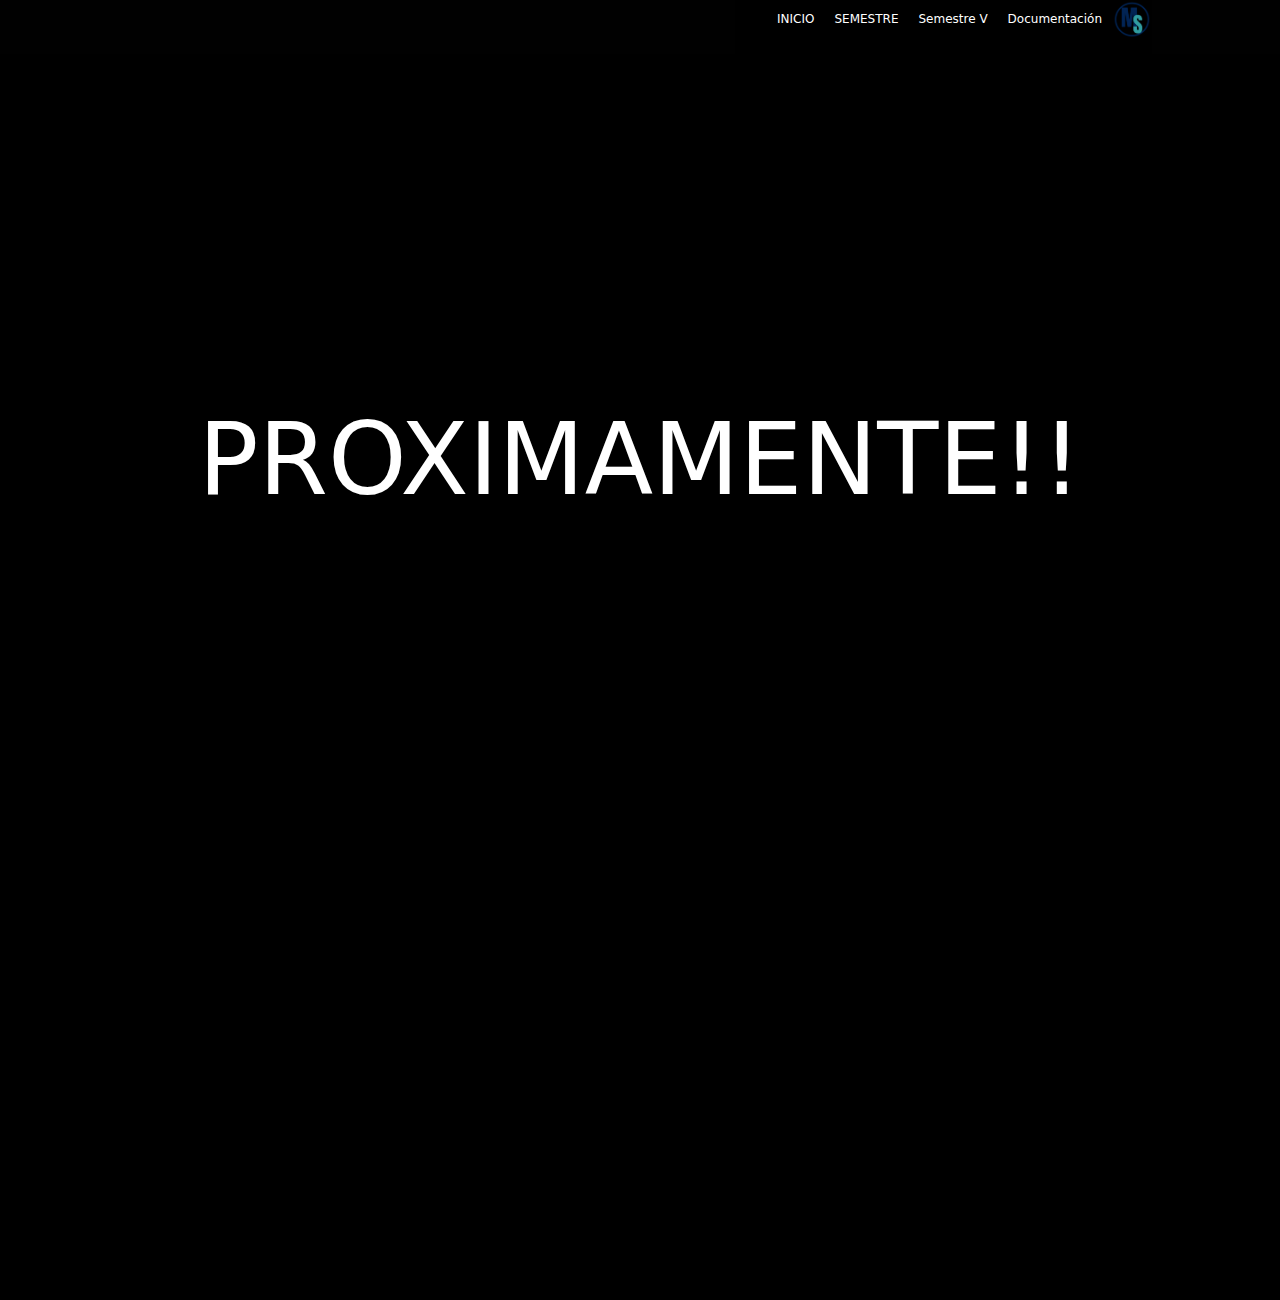
<file: Semestre5.html>
<!DOCTYPE html>
<html lang="en">
<head>
    <meta charset="UTF-8">
    <meta name="viewport" content="width=device-width, initial-scale=1.0">
    <link href="https://cdn.jsdelivr.net/npm/bootstrap@5.3.3/dist/css/bootstrap.min.css" rel="stylesheet" integrity="sha384-QWTKZyjpPEjISv5WaRU9OFeRpok6YctnYmDr5pNlyT2bRjXh0JMhjY6hW+ALEwIH" crossorigin="anonymous">
    <script src="https://cdn.jsdelivr.net/npm/bootstrap@5.3.3/dist/js/bootstrap.bundle.min.js" integrity="sha384-YvpcrYf0tY3lHB60NNkmXc5s9fDVZLESaAA55NDzOxhy9GkcIdslK1eN7N6jIeHz" crossorigin="anonymous"></script>
    <script src="https://cdn.jsdelivr.net/npm/@popperjs/core@2.11.8/dist/umd/popper.min.js" integrity="sha384-I7E8VVD/ismYTF4hNIPjVp/Zjvgyol6VFvRkX/vR+Vc4jQkC+hVqc2pM8ODewa9r" crossorigin="anonymous"></script>
    <script src="https://cdn.jsdelivr.net/npm/bootstrap@5.3.3/dist/js/bootstrap.min.js" integrity="sha384-0pUGZvbkm6XF6gxjEnlmuGrJXVbNuzT9qBBavbLwCsOGabYfZo0T0to5eqruptLy" crossorigin="anonymous"></script>
    <link rel="stylesheet" href="CSS/estilos.css">
    <title>MAD-SAN</title>
</head>
<header class="header">

  <div class="logo"></div>
  <input type="checkbox" id="toggle">
  <label for="toggle"> <img src="IMG/Menu.svg" alt="menu"></label>

  <nav class="navigation">

      <ul>
          <li><a href="index.html">INICIO</a></li>
          <li>
            <a href="#">SEMESTRE</a>
            <ul>

                <li><a href="Semestre1.html">Semestre I</a></li>
                <li><a href="Semestre2.html">Semestre II</a></li>
                <li><a href="Semestre3.html">Semestre III</a></li>
                <li><a href="Semestre4.html">Semestre IV</a></li>
                <li><a href="Semestre6.html">Semestre VI</a></li>
            </ul>
          <li><a href="Semestre5.html">Semestre V</a></li>
          </li>
          <li><a href="DOCS/Documento.pdf" target="_blank">Documentación</a></li>
      </ul>
      <img id="logo" src="IMG/logo.png" alt="Logo de MAD-SAN">
  </nav>
</header>
<body class="container">
  
    <h1 class="Proximamente">PROXIMAMENTE!!</h1>
   
</body>
</html>
</file>
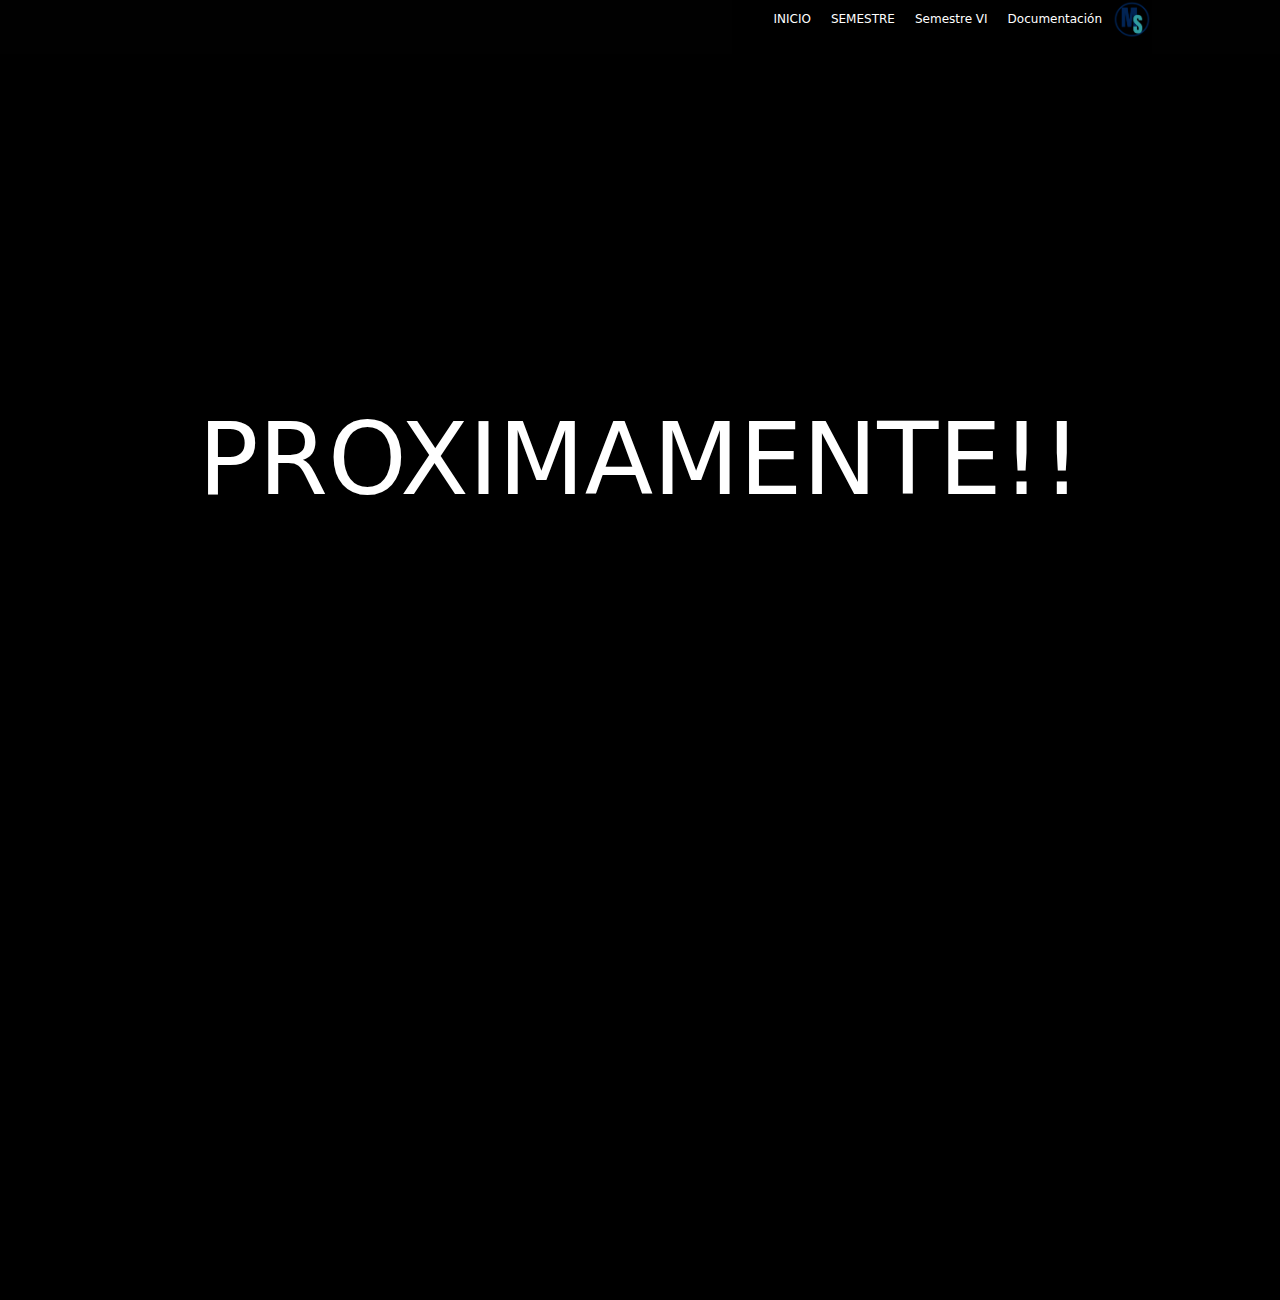
<file: Semestre6.html>
<!DOCTYPE html>
<html lang="en">
<head>
    <meta charset="UTF-8">
    <meta name="viewport" content="width=device-width, initial-scale=1.0">
    <link href="https://cdn.jsdelivr.net/npm/bootstrap@5.3.3/dist/css/bootstrap.min.css" rel="stylesheet" integrity="sha384-QWTKZyjpPEjISv5WaRU9OFeRpok6YctnYmDr5pNlyT2bRjXh0JMhjY6hW+ALEwIH" crossorigin="anonymous">
    <script src="https://cdn.jsdelivr.net/npm/bootstrap@5.3.3/dist/js/bootstrap.bundle.min.js" integrity="sha384-YvpcrYf0tY3lHB60NNkmXc5s9fDVZLESaAA55NDzOxhy9GkcIdslK1eN7N6jIeHz" crossorigin="anonymous"></script>
    <script src="https://cdn.jsdelivr.net/npm/@popperjs/core@2.11.8/dist/umd/popper.min.js" integrity="sha384-I7E8VVD/ismYTF4hNIPjVp/Zjvgyol6VFvRkX/vR+Vc4jQkC+hVqc2pM8ODewa9r" crossorigin="anonymous"></script>
    <script src="https://cdn.jsdelivr.net/npm/bootstrap@5.3.3/dist/js/bootstrap.min.js" integrity="sha384-0pUGZvbkm6XF6gxjEnlmuGrJXVbNuzT9qBBavbLwCsOGabYfZo0T0to5eqruptLy" crossorigin="anonymous"></script>
    <link rel="stylesheet" href="CSS/estilos.css">
    <title>MAD-SAN</title>
</head>
<header class="header">

  <div class="logo"></div>
  <input type="checkbox" id="toggle">
  <label for="toggle"> <img src="IMG/Menu.svg" alt="menu"></label>

  <nav class="navigation">

      <ul>
          <li><a href="index.html">INICIO</a></li>
          <li>
            <a href="#">SEMESTRE</a>
            <ul>

                <li><a href="Semestre1.html">Semestre I</a></li>
                <li><a href="Semestre2.html">Semestre II</a></li>
                <li><a href="Semestre3.html">Semestre III</a></li>
                <li><a href="Semestre4.html">Semestre IV</a></li>
                <li><a href="Semestre5.html">Semestre V</a></li>
            </ul>
          <li><a href="Semestre6.html">Semestre VI</a></li>
          </li>
          <li><a href="DOCS/Documento.pdf" target="_blank">Documentación</a></li>
      </ul>
      <img id="logo" src="IMG/logo.png" alt="Logo de MAD-SAN">
  </nav>
</header>
<body class="container">

    <h1 class="Proximamente">PROXIMAMENTE!!</h1>
    
</body>
</html>
</file>
<file: CSS/estilos.css>
@import url('https://fonts.googleapis.com/css2?family=Poppins:ital,wght@0,100;0,200;0,300;0,400;0,500;0,600;0,700;0,800;0,900;1,100;1,200;1,300;1,400;1,500;1,600;1,700;1,800;1,900&display=swap');

*,
*::before
*::after {
    margin: 0;
    padding: 0;
    box-sizing: inherit;
}
*{
    background-color: black;
    color: #ffffff;
  }


body {
    background-color: black;
    color: #ffffff;
    min-height: 100vh;
    box-sizing: border-box;
}

.header {
    position: fixed;
    top: 0%;
    left: 0%;
    right: 0%;
    background-color: rgba(1, 1, 1, 0.7);
    padding: 0px 10%;
    display: 	flex;
    align-items: center;
    justify-content: space-between;
    z-index: 1000;
}

#logo {
    width: 40px;
    height: 40px;
}



.navigation {
    display: 	flex;
    align-items: left;
    justify-content: space-between;
}
.navigation ul {
    list-style: none;
}

.header .navigation ul li {
    float: left;
    position: relative;
}

.header .navigation ul li a {
    font-size: 12px;
    color: #ffffff;
    text-decoration: none;
    padding: 10px;
    display: block;
    transition: all .2s ease;
}

.header .navigation ul li a:hover {
    background-color: #0e246d;
}

.header .navigation ul li ul {
    position: absolute;
    right: 0%;
    width: 150px;
    background-color: rgba(1, 1, 1, 0.7);
    display: none;
}

.header .navigation ul li ul li a {
    font-size: 12px;
    text-transform: capitalize;
}

.header .navigation ul li ul li ul {
    position: absolute;
    top: 0%;
    right: 100px;
}

.header .navigation ul li ul li {
    width: 100%;
}

.header .navigation ul li:hover {
    display: initial;
}

.header .navigation ul li:hover > ul {
    display: block;
}

#toggle,
.header label {
    display: none;
    cursor: pointer;
}

.menu{
    width: 45px;
    height: 50px;

}

@media(max-width:50px) {
    .header label {
        display: initial;
    }

    .header {
        padding: 20px 10%;
    }

    .header .navigation {
        position: absolute;
        top: 100%;
        left: 0;
        right: 0;
        background-color: rgba(1, 1, 1, 0.7);
        display: none;
    }

    .header .navigation ul li {
        width: 100%;
    }

    .header .navigation ul li a{
        padding: 8px 30px 8px 10%;
    } 

    .header .navigation ul li ul {
        position: relative;
        width: 100%;
        left: 0;
    }

    .header .navigation ul li ul li {
        background-color: rgba(1, 1, 1, 0.7);
    }

    .header .navigation ul li ul li ul {
        position: relative;
        width: 80%;
        left: 0;
    }

    #toggle:checked ~ .navigation {
        display: block;
    }
}   


.title1 {
    display: flex;
    justify-content: space-around;
    align-content: space-around;
    flex-wrap: wrap;
    flex-direction: row;
    align-items: stretch;
    margin-top: 50px;
}

.title2 {
    display: flex;
    justify-content: space-around;
    align-content: space-around;
    flex-wrap: wrap;
    flex-direction: row;
    align-items: stretch;
    scroll-margin-top: 50px;
}

.Proximamente { 
    display: flex;
    justify-content: space-around;
    align-content: space-around;
    flex-wrap: wrap;
    flex-direction: row;
    align-items: stretch;
    margin-top: 400px;
    font-size: 100px;
}

.card-title{
    color: #ffffff;
    text-align: center;
    padding-top: 10px;

}




.contenedor-video {
    position: relative;
    overflow: hidden;
    padding-top: 56.25%;
    border-radius: 15px;
    border: 2px solid rgb(87, 158, 180);
}

.contenedor-video iframe {
    position: absolute;
    top: 0;
    left: 0;
    width: 100%;
    height: 100%;
}

#col1 {
    width: 50%;
    display: flex;
    flex-wrap: wrap;
    align-content: center;
    align-items: center;   
    text-align: justify;
    padding: 20px;
}

#col2 {
    width: 50%;
    display: inline-block;
    text-align: justify;
    padding: 20px;
}



#speech {
    margin-top: 18%;
    text-align: center;
    font-size: 70px;
}

embed {
    margin: auto;
    display: block;
    width: 850px;
    height: 100vh;
    border-radius: 15px;
}

#video {
    border-radius: 15px;
}

.tittle3 {
    display: flex;
    justify-content: space-around;
    align-content: space-around;
    flex-wrap: wrap;
    flex-direction: row;
    align-items: stretch;
    scroll-margin-top: 50px;
}
.Diagrama {
    width: 100%;
    border-radius: 1%;
}

.Modelo {
    width: 100%;
    border-radius: 2%;
    cursor: pointer;
}

.Modelo:hover {
    transform: scale(1.4);
    transition: 2s;
}


.card-text1 {
    color: #ffffff;
    text-align: right;
}

.DOC {
    width: 100%;
}

#Datos {
    margin-top: 5%
}
</file>
